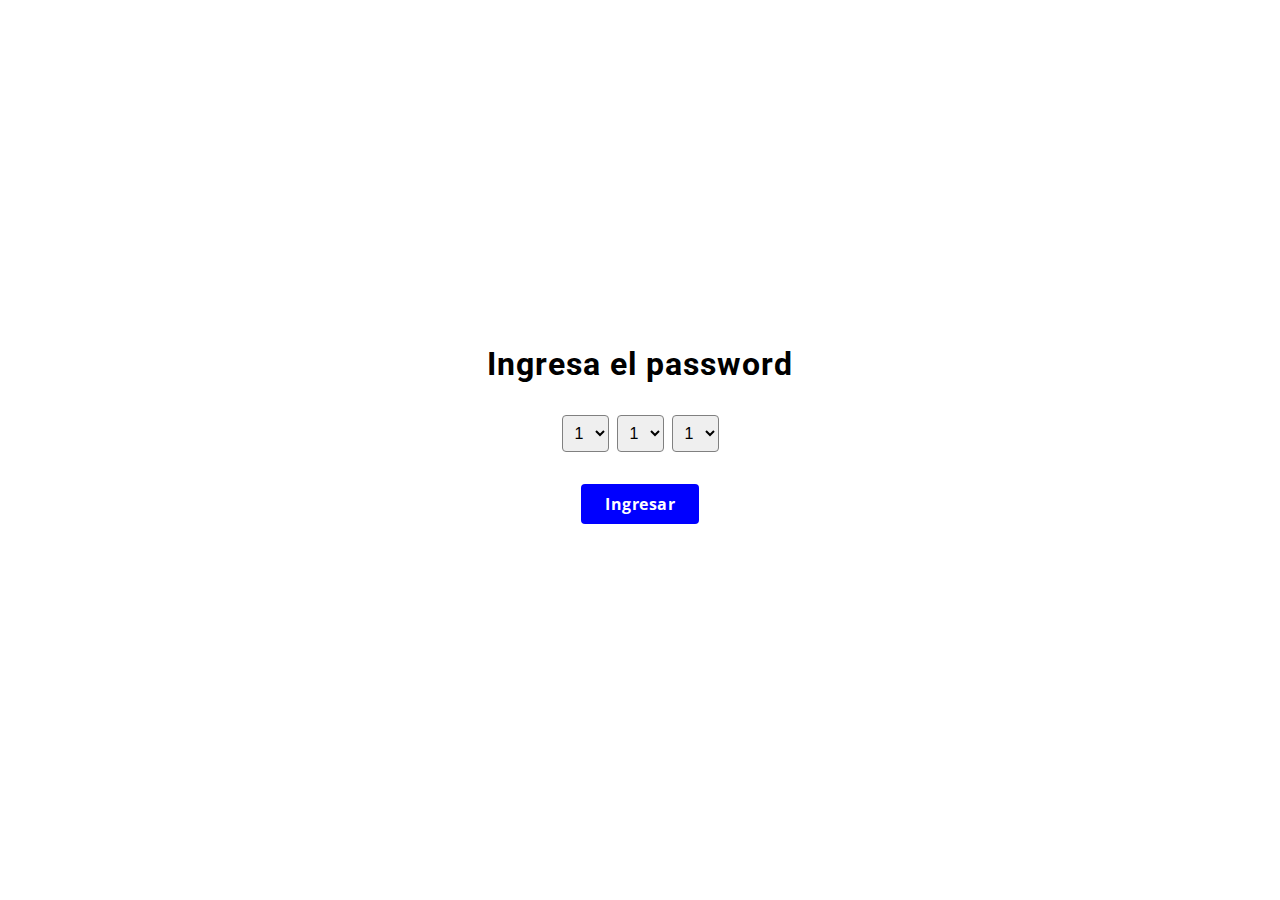
<file: Problema-3/index.html>
<!DOCTYPE html>
<html lang="es">
    <head>
        <meta charset="UTF-8" />
        <meta name="viewport" content="width=device-width, initial-scale=1.0" />
        <link rel="stylesheet" href="./assets/css/style.css" />
        <link
            rel="stylesheet"
            href="https://fonts.googleapis.com/css2?family=Roboto&family=Open+Sans&family=Play"
        />
        <title>Problema 3</title>
    </head>
    <body>
        <main>
            <h1>Ingresa el password</h1>
            <div class="password-container">
                <select name="digit-1" id="select-1">
                    <option value="1">1</option>
                    <option value="2">2</option>
                    <option value="3">3</option>
                    <option value="4">4</option>
                    <option value="5">5</option>
                    <option value="6">6</option>
                    <option value="7">7</option>
                    <option value="8">8</option>
                    <option value="9">9</option>
                </select>
                <select name="digit-2" id="select-2">
                    <option value="1">1</option>
                    <option value="2">2</option>
                    <option value="3">3</option>
                    <option value="4">4</option>
                    <option value="5">5</option>
                    <option value="6">6</option>
                    <option value="7">7</option>
                    <option value="8">8</option>
                    <option value="9">9</option>
                </select>
                <select name="digit-3" id="select-3">
                    <option value="1">1</option>
                    <option value="2">2</option>
                    <option value="3">3</option>
                    <option value="4">4</option>
                    <option value="5">5</option>
                    <option value="6">6</option>
                    <option value="7">7</option>
                    <option value="8">8</option>
                    <option value="9">9</option>
                </select>
            </div>
            <button>Ingresar</button>
            <span class="validation-msg"></span>
            <script src="assets/js/script.js"></script>
        </main>
    </body>
</html>
</file>
<file: Problema-3/assets/css/style.css>
*,
*:after,
*:before {
    margin: 0;
    padding: 0;
    box-sizing: border-box;
    text-decoration: none;
}

main {
    height: 100vh;
    width: 100vw;
    display: flex;
    flex-direction: column;
    justify-content: center;
    align-items: center;
    background-color: white;
    font-family: "Roboto", sans-serif;
    letter-spacing: 1px;
    gap: 32px;
}

select {
    border: solid 1px gray;
    border-radius: 4px;
    padding: 8px 8px;
    font-size: 16px;
    line-height: 24px;
}

.password-container {
    display: flex;
    gap: 8px;
}

button {
    padding: 12px 24px;
    width: auto;
    font-size: 16px;
    line-height: 16px;
    font-weight: 700;
    letter-spacing: 0.5px;
    background-color: blue;
    color: white;
    border: none;
    border-radius: 4px;
    font-family: "Open Sans", sans-serif;
}

button:hover {
    background-color: rgb(22, 22, 194);
}

.validation-msg {
    font-size: 20px;
    letter-spacing: 0.5px;
}
</file>
